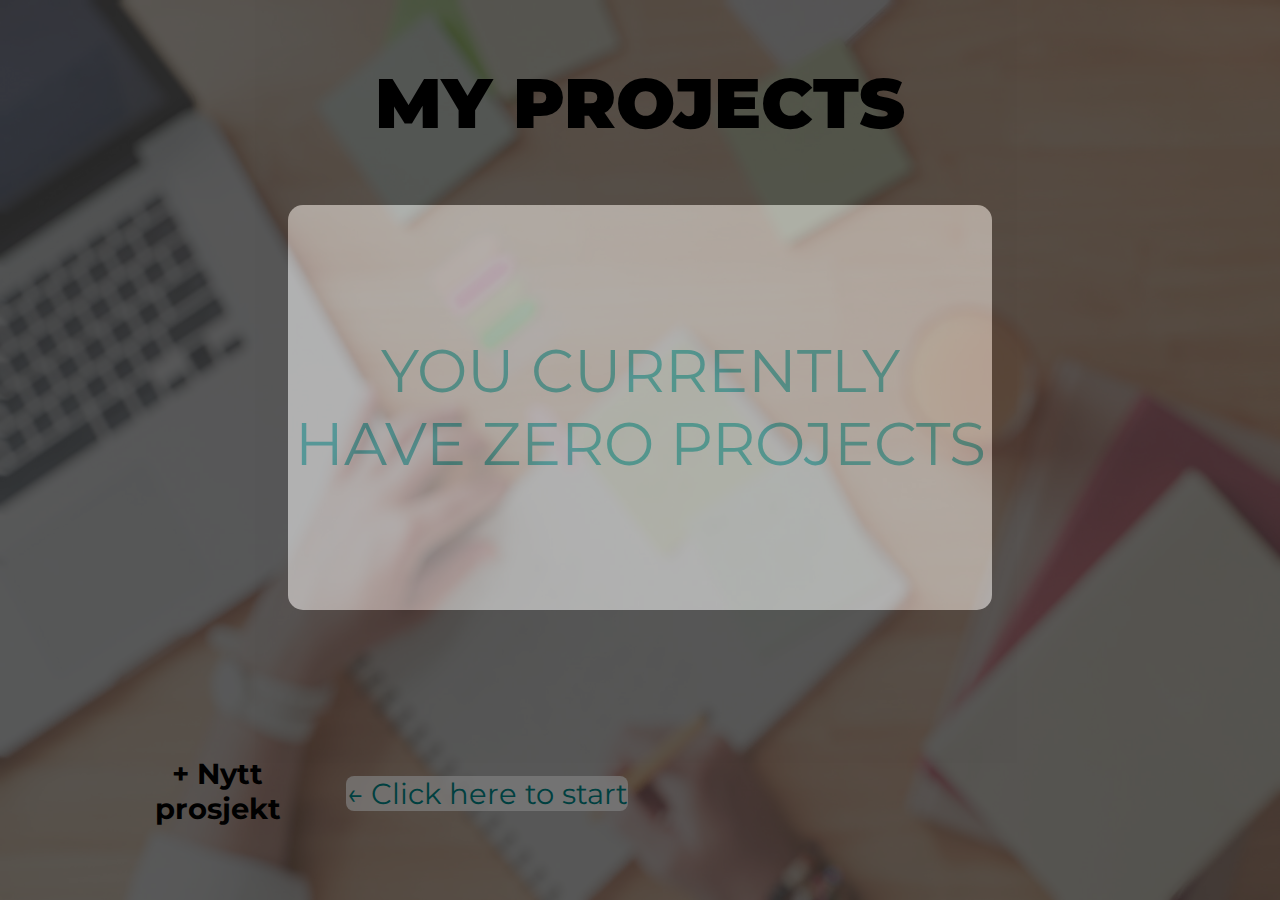
<file: index.html>
<!DOCTYPE html>
<html>

<head>
    <title>IndexPage</title>
    <meta charset="utf-8">


    <link href="https://fonts.googleapis.com/css?family=Montserrat:100" rel="stylesheet">


    <link rel="stylesheet" type="text/css" href="index.css">
</head>

<body>

    <!-- Flex box for banner,header and projects  -->
    <div id="main-container">
        <img src = "notes.JPG">
       

        <!-- Header -->
        <p id="toptext">MY PROJECTS</p>
     
        <!-- Container for the projects -->
        <section id="projects-container"> </section>

        <div class="open-modal-btn-container">
            <h3 id="open-modal-btn">+ Nytt prosjekt</h3>
            <div id="no-proj-txt2-div">
                <p id="no-project-txt2"> &#8592 Click here to start</p>
           </div>
        </div>
    </div>
  

        
    


    <!-- Modal for pop-up vindu -->
    <div id="new-project-modal">
        <div id="modal-content">
            <p id="exit-modal">X</p>
            <h2>Make a new project</h2>
            <label>Name: </label>
            <input type="text" id="modal-name-input" class="modal-input" required>
            <label>Start date:</label>
            <input type="date" id="modal-date-input" class="modal-input" placeholder="åååå-mm-dd" required>
            <label>End date:</label>
            <input type="date" id="modal-date-end-input" class="modal-input" placeholder="åååå-mm-dd" required>
            <button id="create-project-btn">Make new project</button>
        </div>
    </div>

    <div id="no-project-modal">
        
        <div id="no-proj-txt-div">
            
            <p id="no-project-txt">YOU CURRENTLY HAVE ZERO PROJECTS</p>
        </div>
       
    </div>








    <script src="index.js"></script>

</body>

</html>
</file>
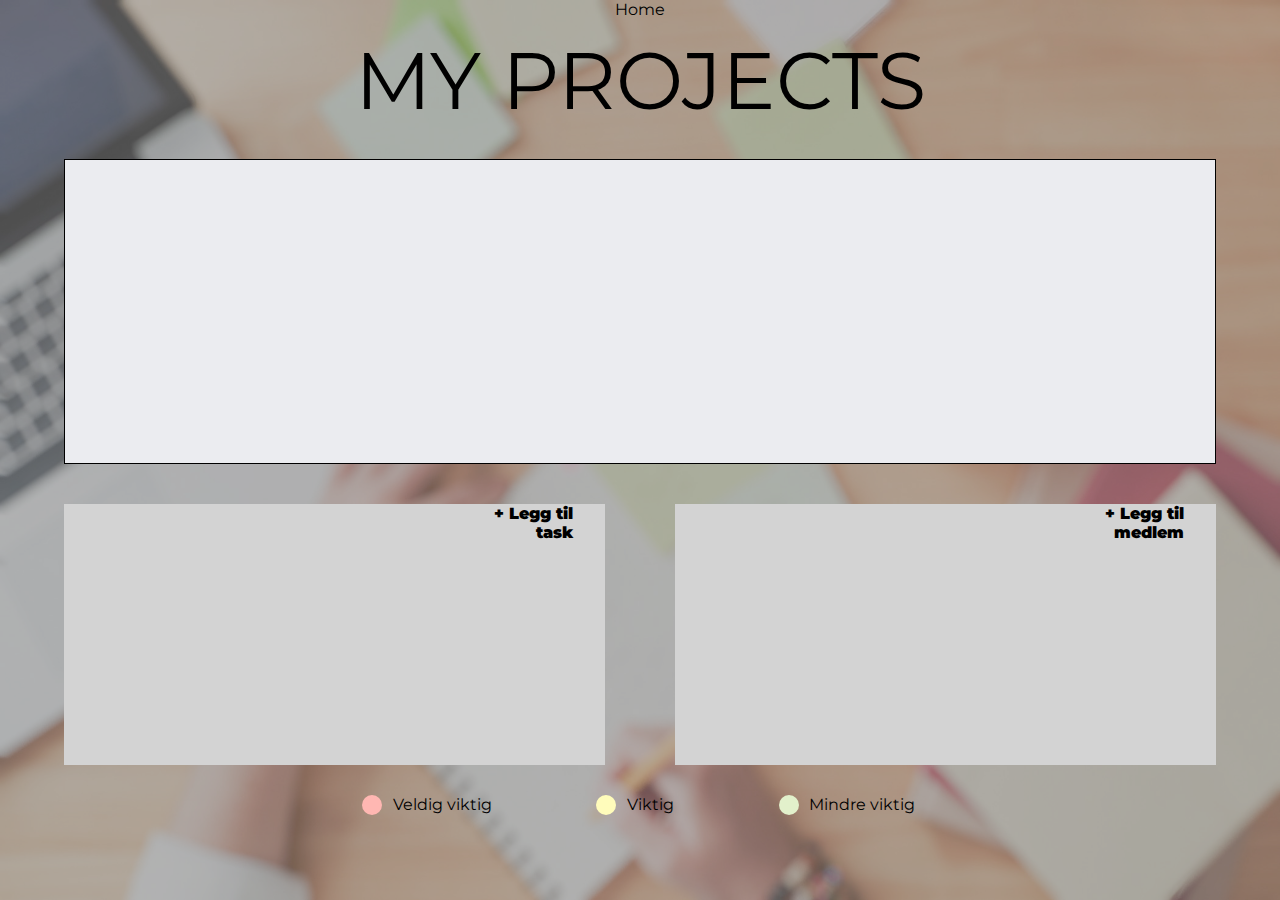
<file: project-page.html>
<!DOCTYPE html>
<html>
    <head>
        <title>IndexPage</title>

        <meta charset="utf-8">
        <link href="https://fonts.googleapis.com/css?family=Montserrat:100" rel="stylesheet">
        <link rel="stylesheet" type="text/css" href="project-page.css">

    </head>

    <body>
        <!-- Main container -->
        <div id="container">
            <a href="index.html">Home</a>

            <img src = "notes.JPG">

            <!-- Header -->
            <p id="toptext">MY PROJECTS</p>

            <div id="calender">
                <table id="calender-table">
                    <tr id="days-header"></tr>
                </table>
            </div>

            <div id="list-flexbox">
                <div class="common-listbox-prop" id="to-do-list">
                    <div class="common-list-prop" id="to-do-list-tasks"></div>
                    <button class="add-todo-btn" onclick="showTodoModal()">+ Legg til task</button>
                </div>
                <div class="common-listbox-prop" id="project-members">
                    <div class="common-list-prop" id="project-members-memb"> </div>
                    <button class="add-participant-btn" onclick="showParticipantModal()">+ Legg til medlem</button>
                </div>
            </div>

         <!-- Color indicators with importance level -->
         <div id="importance-lvl">
            
                <div class="importance-color" id = very-important-color></div>
                <p id="very-important-txt">Veldig viktig</p>
                <div class="importance-color" id =important-color></div>
                <p id="important-txt">Viktig</p>
                <div class="importance-color" id = less-important-color></div>
                <p id="less-important-txt">Mindre viktig</p>
    </div>
        
            <!-- Main content on the webpage -->
            
            
                
        
<!---->
                <div id="addTodoModal">
                    <div class="modal-content-design" id="modal-todo-content">
                        <p onclick="closeTodoModal()" id="exit-todo-modal">X</p>

                        <form onsubmit="submitTodoModal(event)">
                            <label for="task">Task</label><br>
                            <input id="task-modal-input" type="text" name="task" placeholder="add task"><br>
                            <label for="importance">Importance level</label><br>
                        <div id="colors">
                            <div class="radio-div less-important-radio"><input type="radio" name="importance" value="0" id="less-important-radio"></div>
                            <div class="radio-div important-radio"><input type="radio" name="importance" value="1" id="important-radio"></div>
                            <div class="radio-div very-important-radio"><input type="radio" name="importance" value="2"></div><br>
                        </div>
                            <button id="submit-task-btn" type="submit" name="submit">Save</button>
                        </form>
                    </div>
                </div>

                <div id="add-participant-modal">
                    <div class="modal-content-design" id="modal-participant-content">
                        <p onclick="closeParticipantModal()" id="exit-modal">X</p>

                        <form onsubmit="submitModal(event)">
                            <label for="fname">First name:</label><br>
                            <input type="text" name="fname" placeholder="first name"><br>
                            <label for="lname">Last name:</label><br>
                            <input type="text" name="lname" placeholder="last name"><br>
                            <label for="email">E-mail</label><br>
                            <input type="email" name="email" placeholder="someone@example.com"><br>
                            <button id="submit-member-btn" type="submit" name="submit">Save</button>
                        </form>
                    </div>
                </div>
            
                
                
        
        
           
        
        
        <script src="project-page.js" defer></script>
    </body>
 </html>
</file>
<file: index.css>
*{
    margin: 0px;
    padding: 0px;
    border: 0px;
}

body{
    position: absolute;
    margin: 0px;
    padding: 0px;
    border: 0px;
    height: 100%;
    width: 100%;
    background-color:grey;
}

/* Main container for main container*/
#main-container{
    height: 100%;
    width: 100%;
    flex-direction: column;
    align-items: center;
    justify-content: center;
}

#main-container img{
    position: absolute;
    height: 100%;
    width: 100%;
    z-index: -1;
    opacity: 0.4;
}

/* Header */
#toptext{
    display: flex;
    justify-content: center;
    align-items: center;
    width: 100%;
    font-size: 70px;
    font-family: 'Montserrat', sans-serif;
    font-weight: 1000;
    padding-top: 60px;
}

/* Container for the projects */
#projects-container{
    padding-top: 20px;
    display: flex;
    width: 100%;
    height: 60%;
    flex-wrap: wrap;
    align-items: flex-start;
    justify-content: center;
    margin-bottom: 50px;
}

.open-modal-btn-container{
    display: flex;
    justify-content: flex-start;
    align-items: center;
}

/* Button to open the "new project modal" */
#open-modal-btn{
    text-align: center;
    font-size: 1.8rem;
    font-family: 'Montserrat', sans-serif;
    cursor: pointer;
    margin-left: 9%;
    margin-right: 2%;
    width: 16%;
}

#open-modal-btn:after{
    content: '';
    display: flex;
    width: 100%;
    margin-top: 2%;
    border-bottom: 1px solid;
    opacity: 0;
	-webkit-transition: opacity 0.35s, -webkit-transform 0.35s;
	transition: opacity 0.35s, transform 0.35s;
	-webkit-transform: scale(0,1);
	transform: scale(0,1);
}

#open-modal-btn:hover:after {
    opacity: 1;
	-webkit-transform: scale(1);
	transform: scale(1);
}

/* Contains the common css for projects */
.div-common{
    width: 25%;
    height: 40%; 
    margin: 2%;
    border-radius: 15px;
    cursor: pointer;
    display: flex;
    flex-direction: column;
    align-items: center;
    justify-content: center;
}

.div-common:hover{
    border: 1px solid black;
}

/* Contains the common css for text on project box */
.div-common p{
    font-size: 20px;
    padding-bottom: 2%;
    font-family: 'Montserrat', sans-serif;
    color: white;
    text-align: center;
}

.div-common h1{
    font-size: x40px;
    padding-top: 4%;
    padding-bottom: 10%;
    font-family: 'Montserrat', sans-serif;
    color: white; 
}

/* Flexbox of modal that makes new projects */
#new-project-modal{
    position: absolute;
    top: 0;
    left: 0;
    height: 100%;
    width: 100%;
    background-color: rgba(0,0,0,0.7);
    display: flex;
    justify-content: center;
    align-items: center;
    visibility: hidden;
    opacity: 0;
    transition: visibility 0s opacity 0,5s;
}

/* Main box of modal that makes new projects */
#modal-content{
    background-color: white;
    width: 20%;
    height: 40%;
    display: flex;
    justify-content: space-around;
    align-items: center;
    flex-direction: column;
    font-family: 'Montserrat', sans-serif;
    border-radius: 10px;
}

/* CSS for text, input boxes and button on modal */
#modal-content p{
    margin-left: 80%;
}

#modal-content p:hover{
    cursor: pointer;
}

#modal-content button{
    margin-top: 4%;
    margin-bottom: 4%;
    height: 13%;
    width: 40%;
    
    background-color: grey;
}

#modal-content button:hover{
    border: 4px black dotted;
    cursor: pointer;
}

.modal-input{
    width: 40%;
    padding: 1em;
    border: black solid 0.5px;
}

.modal-input:hover{
    background-color:#F2F2F2;
    cursor: text;
}

/* Modal that pops up when amount of projects=0 */
#no-project-modal{
    position: absolute;
    top:0;
    bottom: 0;
    display: flex;
    height: 100%;
    width: 100%;
    background-color:black;
    opacity: 0;
    display: flex;
    flex-direction: column;
    align-items: center;
    pointer-events: none;
}

#no-proj-txt-div{
    display: flex;
    align-items: center;
    flex-wrap: wrap;
    height: 45%;
    width: 55%;
    border-radius: 15px;
    margin-top: 16%;
    background-color: rgba(255,255,255,0.7);
}

#no-project-txt{
    font-size: 60px;
    font-family: 'Montserrat', sans-serif;
    color: teal;
    text-align: center;
}

#notes-pic{
    position: relative;
    height: 100%;
    width: 100%;
}

#no-proj-txt2-div{
    animation: move-txt 1s infinite alternate-reverse;
    display: none;
}

#no-project-txt2{
    font-size: 1.8rem;
    font-family: 'Montserrat', sans-serif;
    color: teal;
    background-color: rgba(255,255,255,0.7);
    border-radius: 8px;
}

@keyframes move-txt{
    from {margin-left: 0%;}
    to {margin-left: 2%;}
}

/* For mobile format */
@media only screen and (min-device-width: 320px) and (max-device-width: 480px) {
    *{
        box-sizing: border-box;
    }

    #main-container img{
        display: none;
    }

    #notes-pic{
        height: 100%;
        width: 100%;
    }

    #no-project-modal{
        position: absolute;
        top:0;
        bottom: 0;
        display: flex;
        height: 100%;
        width: 100%;
        background-color:black;
        opacity: 0;
        display: flex;
        flex-direction: column;
        align-items: center;
        pointer-events: none;
    }
    
    #no-proj-txt-div{
        display: flex;
        align-items: center;
        justify-content: center;
        flex-wrap: wrap;
        height: 50%;
        width: 50%;
        margin-top: 30%;
    }

    #no-project-txt{
       
        width: 65%;
        height: 40%;
        font-size: 80px;
        font-family: 'Montserrat', sans-serif;
        color: teal;
        background-color: white;
        padding: 20px;
        padding-top: 130px;
        text-align: center;
    }

    /* Makes projects shorter for mobile format */
    .div-common{
        height: 20%;
    }

    #main-container {
        min-width: 100%;
        width: 100%;
    }
    
    /* Modal input and button re-sizing */
    #open-modal-btn{
        width: inherit;
        padding-right: 30px;
        font-size: 80px;
    }

    .open-modal-btn-container{
        display: flex;
        justify-content: center;
    }

    #modal-content{
        width: 80%;
        height: 80%;
    }

    label{
        font-size: 40px;
    }

    #create-project-btn{
        font-size: 30px;
    }

    h2{
        font-size: 45px;
    }

    #modal-name-input{
        height: 4%;
        width: 50%;
        font-size: 30px;
    }

    #modal-date-input{
        height: 4%;
        width: 50%;
        font-size: 30px;
    }

    #modal-date-end-input{
        height: 4%;
        width: 50%;
        font-size: 30px;
    }

    /* Picture on start page */
    #notes-pic{
        width: 170%;
    }

    /* Hides text */
    #no-project-txt2{
        display: none;
    } 
}
</file>
<file: project-page.css>
*{
    margin: 0px;
    padding: 0px;
    border: 0px;
    border: none;
    box-sizing: border-box;
    font-family: 'Montserrat', sans-serif;
}

a {
    text-decoration: none;
    color: black;
}

body {
    position: absolute;
    width: 100%;
    height: 100%;
    background-color: grey;
}

/*Container for header,top text */
#container {
    top: 0;
    bottom: 0;
    height: 100%;
    width: 100%;
    display: flex;
    flex-direction: column;
    align-items: center;
    justify-content: center;
}

#container img{
    position: absolute;
    height: 100%;
    width: 100%;
    z-index: -1;
    opacity: 0.4;
}

/* Top text */
#toptext{
    display: flex;
    justify-content: center;
    align-items: center;
    width: 100%;
    margin-bottom: 30px;
    font-size: 80px;
    font-family: 'Montserrat', sans-serif;
    color: black;
    margin-top: 1%;
}


#list-flexbox{
    display: flex;
    justify-content: space-between;
    align-items: center;
    width: 90%;
    height: 30%;
    margin-bottom: 30px;
}

p{
    word-wrap: break-word;
}

.task-row {
    flex: 1;
}

.common-listbox-prop{
    display: flex;
    height: 100%;
    width: 47%;
    overflow: scroll;
    justify-content: space-around;
}

.common-list-prop > .task-p-class {
    flex-shrink: 0;
}

.common-list-prop{
    display: flex;
    height: 100%;
    width: 80%;
    
    overflow: scroll;
    font-family: 'Montserrat', sans-serif;
    justify-content: flex-start;
    align-items: flex-start;
    flex-direction: column;
}

#to-do-list{
    background-color:#D3D3D3;
}

#to-do-list-tasks > .task-p-class{
    display: flex;
    width: 90%;
    height: 20%;
    margin-top: 10px;
    margin-left: 10px;
    align-items: center;
    justify-content: space-between; 
}

#to-do-list-tasks > .task-p-class >p{
    color: black;
    margin-left: 10%;
}

#to-do-list-tasks > .task-p-class >h2{
    color: black;
    margin-right:10%;
    }

#to-do-list button{
    width: 20%;
    height: 10%;
    margin-right: 6%;
    background-color:#D3D3D3;
    font-family: 'Montserrat', sans-serif;
    cursor: pointer;
    text-align: end;
}

/* Project members green */
#project-members{
    background-color: #D3D3D3;
}

#project-members-memb{
    background-color: #D3D3D3;
}

#project-members-memb > div{
    padding: 10px;    
}

th {
    flex-shrink: 10;
    min-width: 175px;
}

#project-members-memb > div > p {
    color: black;
}

#project-members button{
    width: 20%;
    height: 10%;
    margin-right: 6%;
    text-align: end;
    background-color: #D3D3D3;
    font-family: 'Montserrat', sans-serif;
    cursor: pointer;
}

/* Buttons that opens new project/member modal */
.add-participant-btn, .add-todo-btn {
    font-weight: 900;
    font-size: 1rem;
}

/* Modal that adds new tasks and new member*/
#addTodoModal, #add-participant-modal {
    display: none;
    position: absolute;
    top: 0;
    background-color: rgba(0,0,0,0.7);
    width: 100%;
    height: 100%;
    justify-content: center;
    align-items: center;  
}

/* Modal content design of both*/
.modal-content-design{
    background-color: white;
    width: 20%;
    height: 40%;
    display: flex;
    align-items: center;
    flex-direction: column;
    font-family: 'Montserrat', sans-serif;
}

/* The X button on the modals  */
.modal-content-design p{
    margin-left: 90%;
    margin-top: 3%;
    color: black;
    cursor: pointer;
}

/* The form on both modals */
.modal-content-design form{
    display: flex;
    height: 100%;
    width: 100%;
    flex-direction: column;
    align-items: center;
}

/* extra styling for to-do modal*/
#modal-todo-content form{
    margin-top: 10%;
}

#modal-todo-content label{
    color: black;
    font-size: 25px;
    margin: 0px;
}

#modal-participant-content label{
    color: black;
    font-size: 15px;
    margin: 0px; 
}

#submit-member-btn{
    width: 50%;
    height: 15%;
    background-color: grey;
    cursor: pointer;
}

#submit-task-btn{
    width: 50%;
    height: 15%;
    background-color: grey;
    cursor: pointer;
    margin-top: 10%;
}

#task-modal-input{
    border: 1px solid black;
    height: 15%;
    width: 60%;
    cursor: text;
    margin-bottom: 10px;
}

#modal-participant-content input{
    border: 1px solid black;
    height: 10%;
    cursor: text;
}


/* Browser Styling */
.common-list-prop::-webkit-scrollbar, .common-listbox-prop::-webkit-scrollbar {
    display: none;
  }
  
  /* Hide scrollbar for IE and Edge */
  .common-list-prop, .common-listbox-prop {
    -ms-overflow-style: none;
  }

/* Color indicators and importance level */
.less-important-radio {
    background-color: #E2F0CB;
}

.important-radio {
    background-color: #fffcbb;
}

.very-important-radio {
    background-color:#FFB7B2;
}

.radio-div {
    width: 30px;
    height: 30px;
    border-radius: 100px;
    text-align: center;
    display: inline-block;
    margin-left: 5px;
    margin-right: 5px;
}

#colors{
    display: flex;
    width: 80%;
    justify-content: center;
    align-items: center;
}

#importance-lvl{
    height: 12%;
    width: 90%;
    display: flex;
    justify-content: center;
    padding-left: 8%;
}

#importance-lvl p{ 
   padding-right: 10%;
   padding-left: 1%;
}

#color-box{
    display: flex;
    justify-content: space-between;
    align-items: center;

    height: 90%;
}

/* Colors at bottom showing importancy */



.importance-color{
    width: 20px;
    height: 20px;
    border-radius: 50%;
}

/* Very important */
#very-important-color{
    background-color: #FFB7B2;
}

/* Important */
#important-color{
    background-color: #fffcbb;
}


/* Less important */
#less-important-color{
    background-color: #E2F0CB;
}

/*done */
#done-color{
    background-color: grey;
}



/* CALENDER START */

#calender{
    display: flex;
    height: 35%;
    width: 90%;
    background-color:#EBECF0;
    align-items: center;
    justify-content: flex-start;
    margin-bottom: 40px;
}

tbody > tr {
    height: inherit;
    flex: 1;
}

th {
    border: 0.1px solid black;
    border-spacing: 0px;
    display: flex;
    align-items: center;
    justify-content: center;
  
}

#newId {
    width: 100%;
    height: 100%;
    display: flex;
    border: 1px solid black;
}
.task-container {
    flex: 1;
}
.task-p-class {
    width: 30%;
    height: 100%;
    border: 1px solid grey;
    text-align: center;
    justify-content: center;
    align-items: center;
    border-radius: 25px;
    color: black;
    font-weight: 900;  
}

th .task-p-class {
    border-radius: 0px;
    margin: 0;
}

#days-header th {
    height: 100%;
}

.task-th{
    flex: 1;
}

#calender-table {
    table-layout: fixed;
    width: 100%;
    height:100%;
    display: flex;
    flex-direction: column;
    border: 1px solid;
    overflow-x: scroll; 
}

tbody:nth-child(n+2) > * {
    height: inherit;
}

#calender-table > tbody:nth-child(n+2){
    flex: 1;    
}

.calender-name-container{
    display: flex;
}

.name-column {
    width: 100px;
    background-color:#D3D3D3;
    position: -webkit-sticky;
    position: sticky;
    left: 0;
    top: 0;
    bottom: 0;
}

.calender-name-container > .name-column {
    flex: none;
}

#days-header{
    display: flex;
    height: 100%;
    width: 100%;
}

tbody{
    height: 100%;
    width: 100%;
    flex: 1;
}   
/* CALENDER END */

/* Mobilversjon */
@media only screen and (min-device-width: 320px) and (max-device-width: 480px){
   
    #container{
        background-color: white;
    }

    #container img{
       display: none;
    }
   
    #to-do-list button{
        font-size: 20px;
    }
    
    #project-members button{
        font-size: 20px;
    }
    
    /* Makes modals stack like columns */
    #list-flexbox{
        display: flex;
        flex-direction: column;
    }
    .common-listbox-prop{
        height: 55%;
        width: 90%;
        margin: 2%;
        font-size: 30px;
    }
    
    /* modal todo content */
    
    #modal-todo-content{
        width: 90%;
    }
    #submit-task-btn{
        height: 20%;
        width: 20%;
        font-size: 30px;
        margin-top: 10%;
    }
    .radio-div{
        height: 50px;
        width: 50px;
    }
    #colors{
        margin-top: 5%;
    }
    
    #task-modal-input{
        width: 40%;
        font-size: 35px;
    }
    
    /* Participent modal */
    
    #modal-participant-content{
        width: 90%;
    }
    #submit-member-btn{
        font-size: 40px;
        margin-top: 5%;
    }
    input{
        width: 40%;
        height: 7%;
    }
    #task-modal-input{
        height: 7%;
        width: 40%;
    }

    form{
        height: 100%;
        display: flex;
        justify-content: space-around;
    }
    a{
        font-size: 30px;
    }
    th{
        font-size: 30px;
    }
}
</file>
